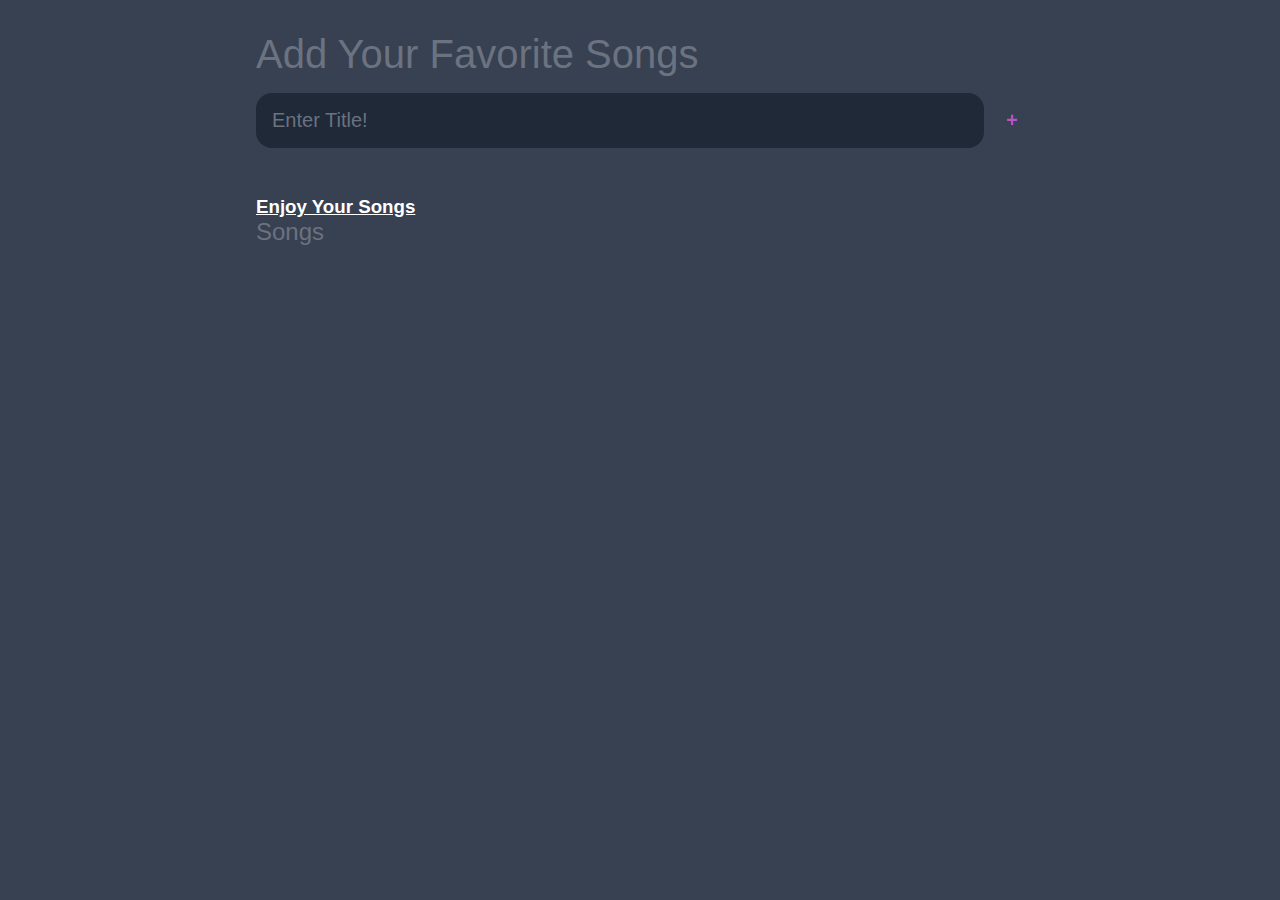
<file: next.html>
<!DOCTYPE html>
<html lang="en">
<head>
	<meta charset="UTF-8">
	<meta http-equiv="X-UA-Compatible" content="IE=edge">
	<meta name="viewport" content="width=device-width, initial-scale=1.0">
	<title>Favorite Songs</title>

	<link rel="stylesheet" href="other.css" />
</head>
<body>
	
	<header>
		<h1>Add Your Favorite Songs</h1>
		<form id="new-task-form">
			<input 
				type="text" 
				name="new-task-input" 
				id="new-task-input" 
				placeholder="Enter Title!" />
			<input 
				type="submit"
				id="new-task-submit" 
				value="+" />
		</form>
	</header>
	<main>
		<section class="task-list">
            <h3><a href="index.html" target="" style="color: white;">Enjoy Your Songs</a></h3>
			<h2>Songs</h2>

			<div id="tasks">

				<!-- <div class="task">
					<div class="content">
						<input 
							type="text" 
							class="text" 
							value="A new task"
							readonly>
					</div>
					<div class="actions">
						<button class="edit">Edit</button>
						<button class="delete">Delete</button>
					</div>
				</div> -->

			</div>
		</section>
	</main>

	<script src="app2.js"></script>
</body>
</html>
</file>
<file: other.css>
:root {
	--dark: #374151;
	--darker: #1F2937;
	--darkest: #111827;
	--grey: #6B7280;
	--pink: #EC4899;
	--purple: #8B5CF6;
	--light: #EEE;
}

* {
	margin: 0;
	box-sizing: border-box;
	font-family: "Fira sans", sans-serif;
}

body {
	display: flex;
	flex-direction: column;
	min-height: 100vh;
	color: #FFF;
	background-color: var(--dark);
}

header {
	padding: 2rem 1rem;
	max-width: 800px;
	width: 100%;
	margin: 0 auto;
}

header h1{ 
	font-size: 2.5rem;
	font-weight: 300;
	color: var(--grey);
	margin-bottom: 1rem;
}

#new-task-form {
	display: flex;;
}

input, button {
	appearance: none;
	border: none;
	outline: none;
	background: none;
}

#new-task-input {
	flex: 1 1 0%;
	background-color: var(--darker);
	padding: 1rem;
	border-radius: 1rem;
	margin-right: 1rem;
	color: var(--light);
	font-size: 1.25rem;
}

#new-task-input::placeholder {
	color: var(--grey);
}

#new-task-submit {
	color: var(--pink);
	font-size: 1.25rem;
	font-weight: 700;
	background-image: linear-gradient(to right, var(--pink), var(--purple));
	-webkit-background-clip: text;
	-webkit-text-fill-color: transparent;
	cursor: pointer;
	transition: 0.4s;
}

#new-task-submit:hover {
	opacity: 0.8;
}

#new-task-submit:active {
	opacity: 0.6;
}

main {
	flex: 1 1 0%;
	max-width: 800px;
	width: 100%;
	margin: 0 auto;
}

.task-list {
	padding: 1rem;
}

.task-list h2 {
	font-size: 1.5rem;
	font-weight: 300;
	color: var(--grey);
	margin-bottom: 1rem;
}

#tasks .task {
	display: flex;
	justify-content: space-between;
	background-color: var(--darkest);
	padding: 1rem;
	border-radius: 1rem;
	margin-bottom: 1rem;
}

.task .content {
	flex: 1 1 0%;
}

.task .content .text {
	color: var(--light);
	font-size: 1.125rem;
	width: 100%;
	display: block;
	transition: 0.4s;
}

.task .content .text:not(:read-only) {
	color: var(--pink);
}

.task .actions {
	display: flex;
	margin: 0 -0.5rem;
}

.task .actions button {
	cursor: pointer;
	margin: 0 0.5rem;
	font-size: 1.125rem;
	font-weight: 700;
	text-transform: uppercase;
	transition: 0.4s;
}

.task .actions button:hover {
	opacity: 0.8;
}

.task .actions button:active {
	opacity: 0.6;
}

.task .actions .edit {
	background-image: linear-gradient(to right, var(--pink), var(--purple));
	-webkit-background-clip: text;
	-webkit-text-fill-color: transparent;
}

.task .actions .delete {
	color: crimson;
}
</file>
